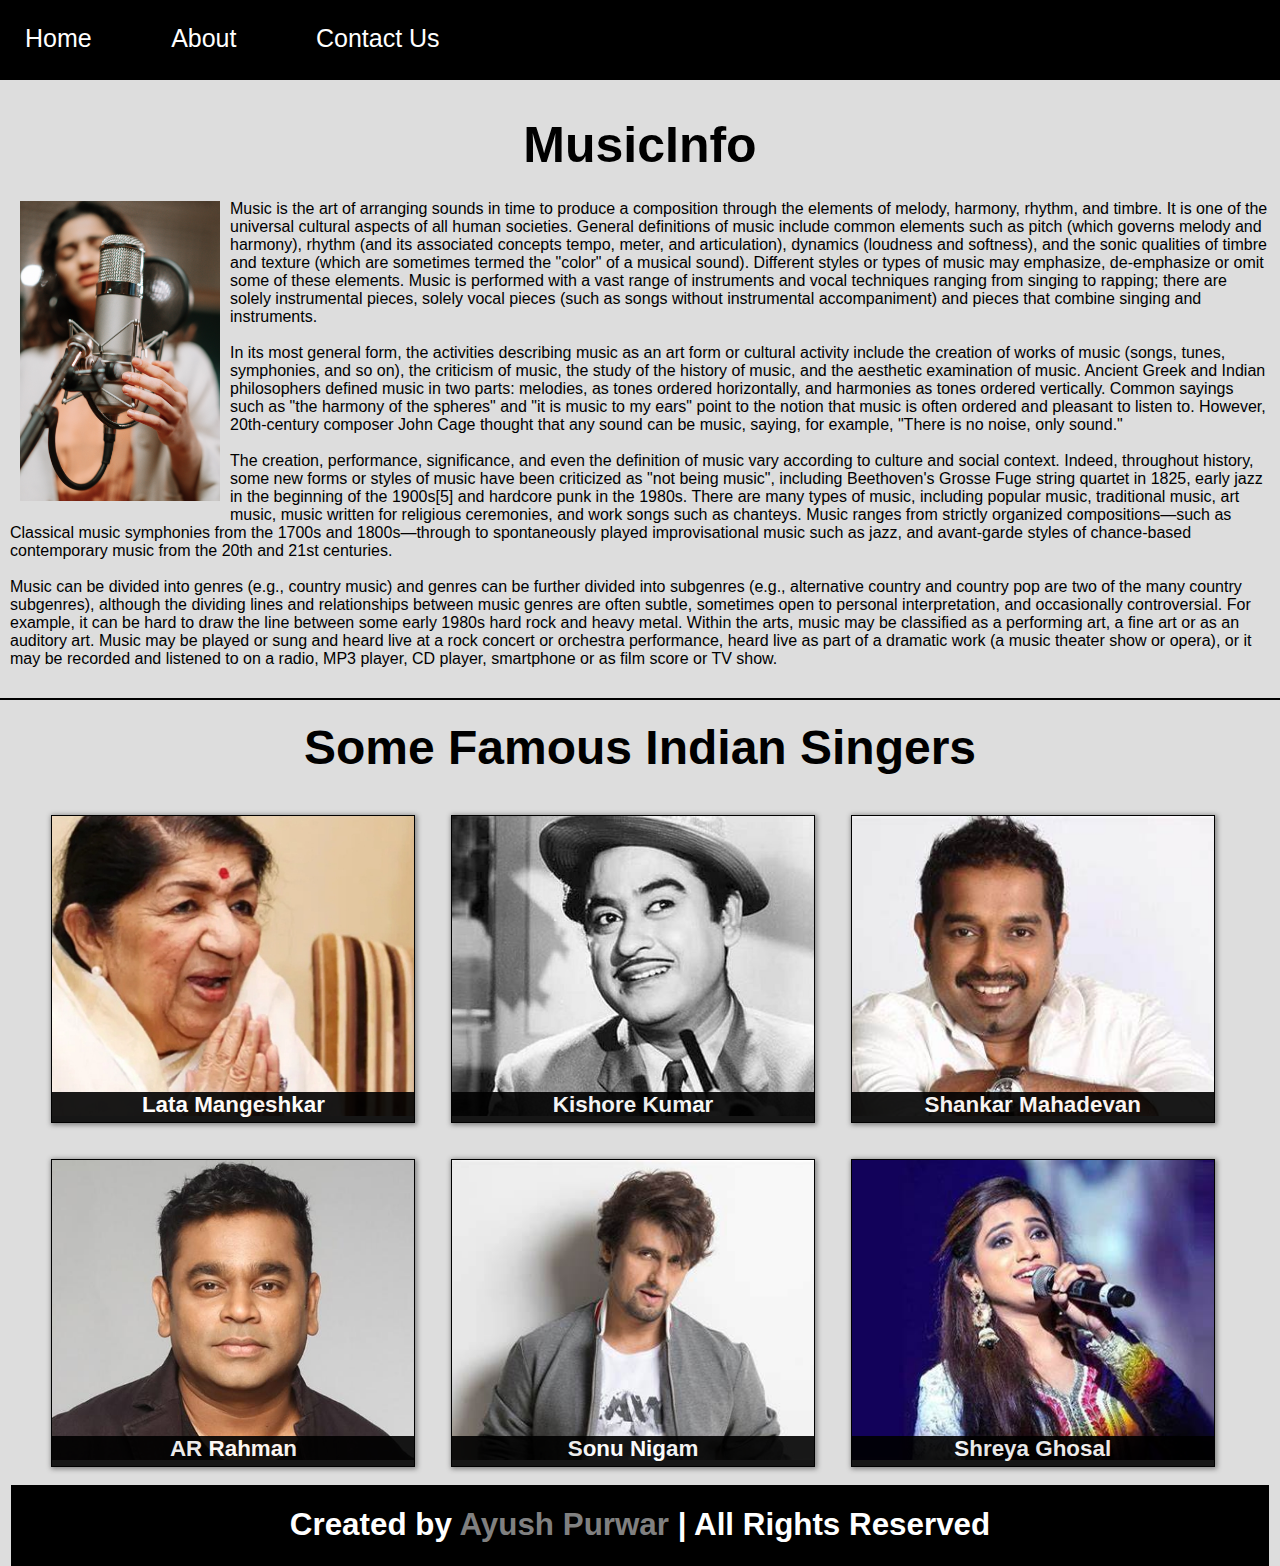
<file: index.html>
<!DOCTYPE html>
<html>

<head>
	<title>MusicInfo</title>
	<link rel="stylesheet" type="text/css" href="index.css">
</head>

<body>
	<span class="nav">
		<span class="navbar-items"> 
			<a href= "index.html" class="nav-item">Home</a>
			<a href= "/" class="nav-item">About</a>
			<a href= "/" class="nav-item">Contact Us</a>
		</span>
	</span>
	<br><br>
	<h1 class="musicinfo">MusicInfo</h1>
	<p class="intro">
		<img class="mike" src="Music.jpg" alt="Music">
	Music is the art of arranging sounds in time to produce a composition through the elements of melody, harmony, rhythm, and timbre. It is one of the universal cultural aspects of all human societies. General definitions of music include common elements such as pitch (which governs melody and harmony), rhythm (and its associated concepts tempo, meter, and articulation), dynamics (loudness and softness), and the sonic qualities of timbre and texture (which are sometimes termed the "color" of a musical sound). Different styles or types of music may emphasize, de-emphasize or omit some of these elements. Music is performed with a vast range of instruments and vocal techniques ranging from singing to rapping; there are solely instrumental pieces, solely vocal pieces (such as songs without instrumental accompaniment) and pieces that combine singing and instruments.
	<br><br>
	In its most general form, the activities describing music as an art form or cultural activity include the creation of works of music (songs, tunes, symphonies, and so on), the criticism of music, the study of the history of music, and the aesthetic examination of music. Ancient Greek and Indian philosophers defined music in two parts: melodies, as tones ordered horizontally, and harmonies as tones ordered vertically. Common sayings such as "the harmony of the spheres" and "it is music to my ears" point to the notion that music is often ordered and pleasant to listen to. However, 20th-century composer John Cage thought that any sound can be music, saying, for example, "There is no noise, only sound."<br><br>

	The creation, performance, significance, and even the definition of music vary according to culture and social context. Indeed, throughout history, some new forms or styles of music have been criticized as "not being music", including Beethoven's Grosse Fuge string quartet in 1825, early jazz in the beginning of the 1900s[5] and hardcore punk in the 1980s. There are many types of music, including popular music, traditional music, art music, music written for religious ceremonies, and work songs such as chanteys. Music ranges from strictly organized compositions—such as Classical music symphonies from the 1700s and 1800s—through to spontaneously played improvisational music such as jazz, and avant-garde styles of chance-based contemporary music from the 20th and 21st centuries.<br><br>

	Music can be divided into genres (e.g., country music) and genres can be further divided into subgenres (e.g., alternative country and country pop are two of the many country subgenres), although the dividing lines and relationships between music genres are often subtle, sometimes open to personal interpretation, and occasionally controversial. For example, it can be hard to draw the line between some early 1980s hard rock and heavy metal. Within the arts, music may be classified as a performing art, a fine art or as an auditory art. Music may be played or sung and heard live at a rock concert or orchestra performance, heard live as part of a dramatic work (a music theater show or opera), or it may be recorded and listened to on a radio, MP3 player, CD player, smartphone or as film score or TV show.</h2>

	<h1 class="indian-singer">Some Famous Indian Singers<h1>
	<div class="singers">
		<div class="singer-tile s m l">
			<img src="Lata Mangeshkar.jpg" class="singer-img">
			<div class="singer-name">Lata Mangeshkar</div>
		</div>
		<div class="singer-tile s m l">
			<img src="Kishore Kumar.jpg" class="singer-img">
			<div class="singer-name">Kishore Kumar</div>
		</div>
		<div class="singer-tile s m l">
			<img src="Shankar Mahadevan.jpg" class="singer-img">
			<div class="singer-name">Shankar Mahadevan</div>
		</div>
		<div class="singer-tile s m l">
			<img src="AR Rahman.jpg" class="singer-img">
			<div class="singer-name">AR Rahman</div>
		</div>
		<div class="singer-tile s m l">
			<img src="Sonu Nigam.jpg" class="singer-img">
			<div class="singer-name">Sonu Nigam</div>
		</div>
		<div class="singer-tile s m l">
			<img src="Shreya Ghosal.jpg" class="singer-img">
			<div class="singer-name">Shreya Ghosal</div>
		</div>
	</div>
	
<div class="footer">
	<h1 class="credit text-center mx-auto">Created by <span>Ayush Purwar</span> | All Rights Reserved</h1>
</div>

</body>

</html>
</file>
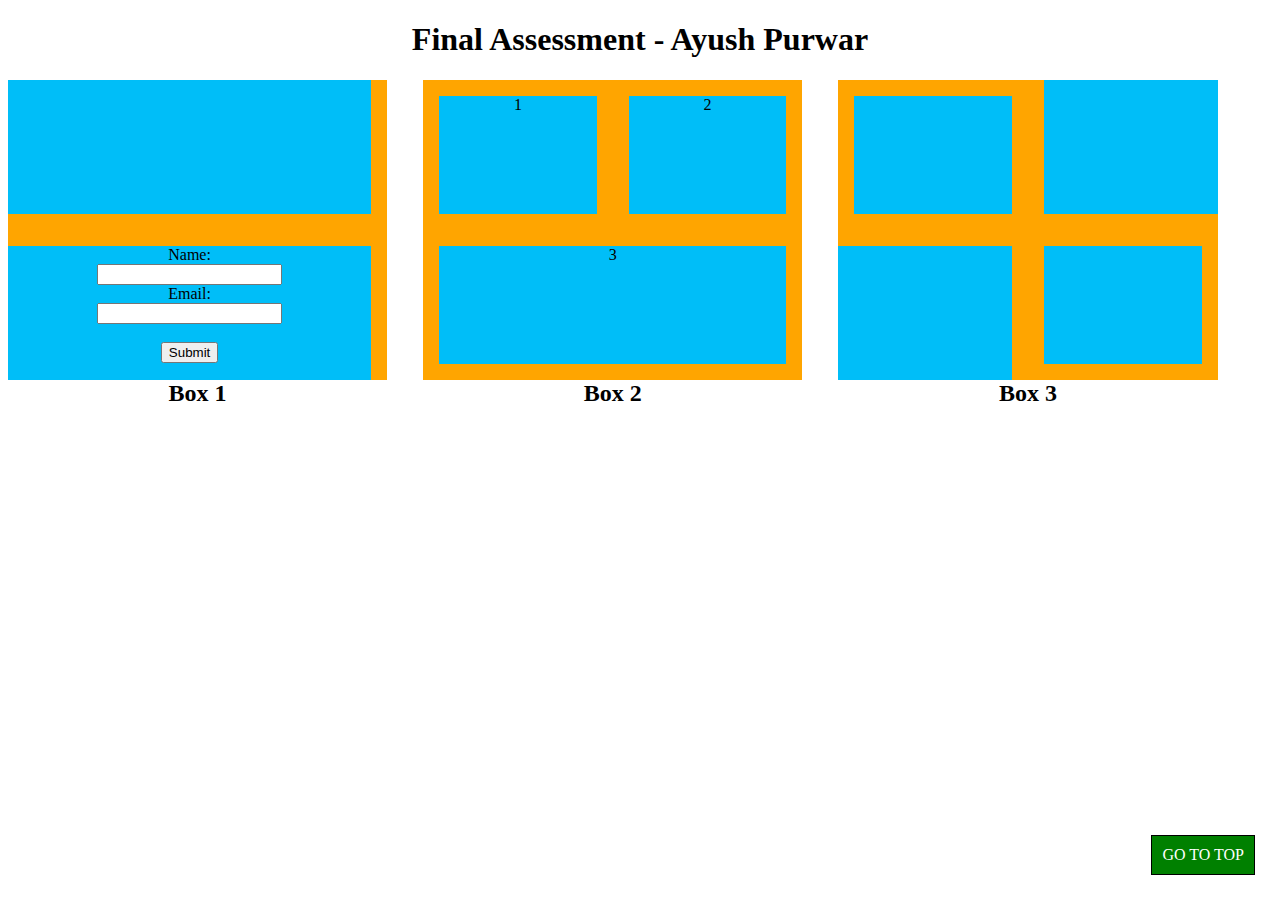
<file: test.html>
<!DOCTYPE html>
<html>
<head>
	<title>Test</title>
	<link rel="stylesheet" type="text/css" href="test.css">
</head>
<body>

	<h1>Final Assessment - Ayush Purwar</h1>
	<a href="test.html" class="top">GO TO TOP</a>

	
	<div class="wrapper-1">
		<div class="box1 a1">
			<div class="con">
					
			</div>
		</div>
		<div class="box1 b1">
			<div class="con">
				<form class="form1">
				  <label>Name: </label><br>
				  <input type="text" name="name"><br>
				  <label>Email: </label><br>
				  <input type="email" name="email"><br><br>
				  <input type="submit" value="Submit">
				</form>
			</div>
		</div>
	<h2 class="box-name">Box 1</h2>
	</div>


	<div class="wrapper-2">
		<div class="box2 a2">
			<div class="con con2">
				1
			</div>
		</div>
		<div class="box2 b2">
			<div class="con con2">
				2
			</div>
		</div>
		<div class="box2-1 c2">
			<div class="con con2">
				3
			</div>
		</div>
	<h2 class="box-name wrap">Box 2</h2>
	</div>

	<div class="wrapper-3">
		<div class="box3 a3">
			<div class="con">
				
			</div>
		</div>
		<div class="box3 b3">
			<div class="con">
				
			</div>
		</div>
		<div class="box3 c3">
			<div class="con">
				
			</div>
		</div>
		<div class="box3 d3">
			<div class="con">
				
			</div>
		</div>
	<h2 class="box-name">Box 3</h2>
	</div>


</body>
</html>
</file>
<file: index.css>
*{
    box-sizing: border-box;
    margin: 0;
    padding: 0;
    font-family: 'PT Sans', sans-serif;
  }

body{
  width: 100%;
  display: flex;
  flex-direction: column;
  align-items: center;
  background-color: #ddd;
}

.nav{
  width: 100%;
  height: 80px;
  background: black;
  opacity: 1;
  color: white;
  font-size: 1em;
  display: flex;
  flex-direction: row;
  position: sticky;
  top: 0;
}


h1{
  padding-left: 0.5em;
    text-align: center;
    font-size: 1.4em;
    display: inline;
    padding-right: 0.5em;
  }

.logo{
  width: 30%;
  padding-top: 1em;
  font-weight: bold;
}
.navbar-items {
  width: 70%;
  text-align: left;
  padding-top: 1.5em;
}

.nav-item{
  padding-left: 25px;
  padding-right: 50px;
  color: white;
  font-size: 25px;
  text-decoration: none;
  height: 50px;
}

.nav-item:hover{
  color: grey;
}

.musicinfo{
  text-align: center;
  font-size: 50px;
}

.mike{
  width: 200px;
  height: 300px;
  float: left;
  margin: 10px;
  margin-top: 1px;
}

.intro{
  padding-top: 1em;
  margin: 10px;
  /*text-align: center;*/

}

h2{
  font-size: 1.5em;
  padding-top: 2em;
}

.indian-singer{
  margin-top: 20px;
  text-align: center;
  font-size: 3em;
  width: 100%;
  border-top: 2px solid black;
  padding-top: 20px;
}

.singers{
  width: 100%;
  justify-content: center;
  padding: 1em;
  margin: auto;
}
.singer-tile{
  margin: 0.8em;
  float: left;
  box-shadow: 1px 1px 5px 1px grey;
  box-sizing: border-box;
  border: 1px solid black;
}

.singer-tile:hover{
  box-shadow: 2px 2px 6px 2px black;
  border: 1px solid black;
}

.singer-img{
  width: 100%;
  height: 300px;
  object-fit: cover;
}

.singer-name {
  width: 100%;
  height: 30px;
  margin-top: -30px;
  /*padding: 0.5em 0.5em 0 0.5em;*/
  text-align: center;
  color: #fff;
  background: black;
  opacity: 0.9;
}

.singer-name:hover{
  background-color: #707070;
  border : 1px solid black;
}

.footer{
  width: 100%;
  padding: 1em;
  display: flex;
  flex-direction: column;
  align-items: center;
  background: black;
  color: white;
}

span{
  color: grey;
}

.title{
  color:white;
  text-align: center;
  padding-bottom: 0.5em;
}

input{
  padding: 0.5em;
  margin-top: 0.5em;
}

@media (max-width: 768){
  .singer-tile{
    width: 100%;
  }
}

@media screen and (min-width: 769px){
  .singer-tile{
    width: 30%;
  }
}
</file>
<file: test.css>
h1{
	text-align: center;
}

.top {
    position: fixed;
    bottom: 25px;
    right: 25px; 
    text-decoration: none;
    background-color: green;
    color: white;
    padding: 10px;
    border: 1px solid black;

}

.top:hover{
	background-color: grey;
	border: 2px solid black;
}

.wrapper-1{
	height: 600px;
	display: inline-block;
	margin-right: 1em;
}

.wrapper-2{
	height: 600px;
	display: inline-block;
	margin-left: 1em;
	margin-right: 1em;
}

.wrapper-3{
	height: 600px;
	display: inline-block;
	margin-left: 1em;
}

.box1{
	height: 25%;
	width: 100%;
	background: orange;
	box-sizing: border-box;
	float: left;
}

.a1{
	padding-right: 1em;
	padding-bottom: 1em;
}

.b1{
	padding-right: 1em;
	padding-top: 1em;
}

.con{
	width: 100%;
	height: 100%;
	background: green;
}



.box2{
	height: 25%;
	width: 50%;
	background: orange;
	box-sizing: border-box;
	float: left;
}

.box2-1{
	height: 25%;
	width: 100%;
	background: orange;
	box-sizing: border-box;
	float: left;
}

.a2{
	padding: 1em;
}

.b2{
	padding: 1em;
}

.c2{
	padding: 1em;
}


.box3{
	height: 25%;
	width: 50%;
	background: orange;
	box-sizing: border-box;
	float: left;
}
.a3{
	padding: 1em;
}

.b3{
	padding-left: 1em;
	padding-bottom: 1em;
}
.c3{
	padding-right: 1em;
	padding-top: 1em;
}
.d3{
	padding: 1em;
}

.con{
	width: 100%;
	height: 100%;
	background: #00bef8;
}

.con2{
	text-align: center;
}

.form1{
	text-align: center;
}

.box-name{
	text-align: center;
}

@media screen and (max-width: 768px){
	[class*="wrapper-"] {
		width: 100%;
	}
	[class*="box2"] {
		width: 100%;
	}
	
}

@media only screen and (min-width: 769px){
	[class*="wrapper-"]{
		width: 30%;
	}
}
</file>
